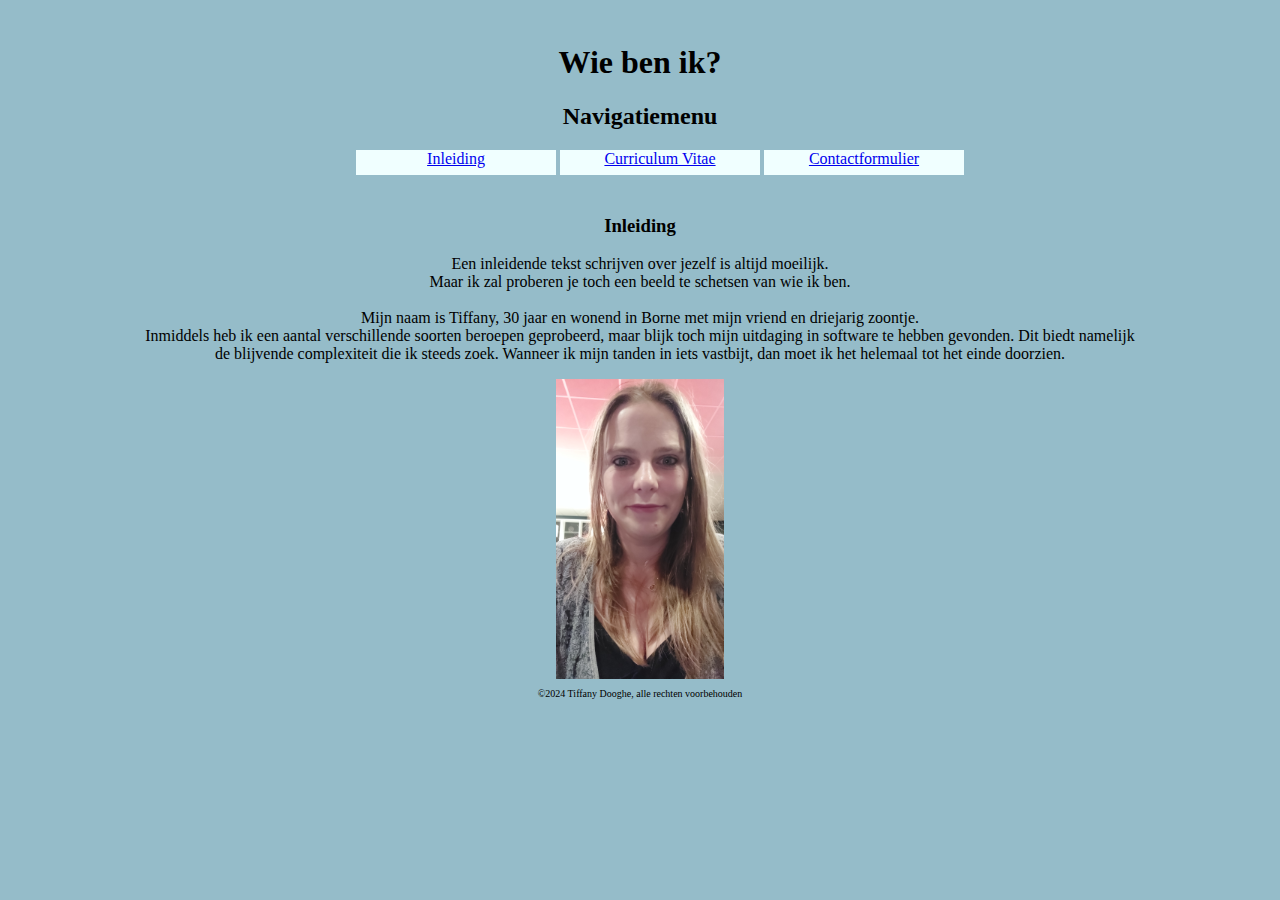
<file: index.html>
<!DOCTYPE html>
<html>
    <head>
        <meta charset="UTF-8">
        <link rel="stylesheet" type="text/css" href="style/main.css">
        <title>Wie ben ik?</title>
    </head>
    <body>
        <header id="headerIndex">
            <h1>Wie ben ik?</h1>
            <h2>Navigatiemenu</h2>
            <ul>
                <li><a href="index.html" id="linkIndex">Inleiding</a></li>
                <li><a href="mijncv.html">Curriculum Vitae</a></li>
                <li><a href="contact.html">Contactformulier</a></li>
            </ul>
        </header>
        <section class="inleiding">
            <h3>Inleiding</h3>
            <p>
                Een inleidende tekst schrijven over jezelf is altijd moeilijk.<br>
                Maar ik zal proberen je toch een beeld te schetsen van wie ik ben.<br><br>
                Mijn naam is Tiffany, 30 jaar en wonend in Borne met mijn vriend en driejarig zoontje.<br>
                Inmiddels heb ik een aantal verschillende soorten beroepen geprobeerd, maar blijk toch mijn uitdaging in software te hebben gevonden. Dit biedt namelijk de blijvende complexiteit die ik steeds zoek.
                Wanneer ik mijn tanden in iets vastbijt, dan moet ik het helemaal tot het einde doorzien.
            </p>
                <img id="picTiffany" src="afbeeldingen/Tiffany.jpeg" alt="Picture of Tiffany">
        </section>
        <footer>
            ©2024 Tiffany Dooghe, alle rechten voorbehouden
        </footer>
    </body>
</html>
</file>
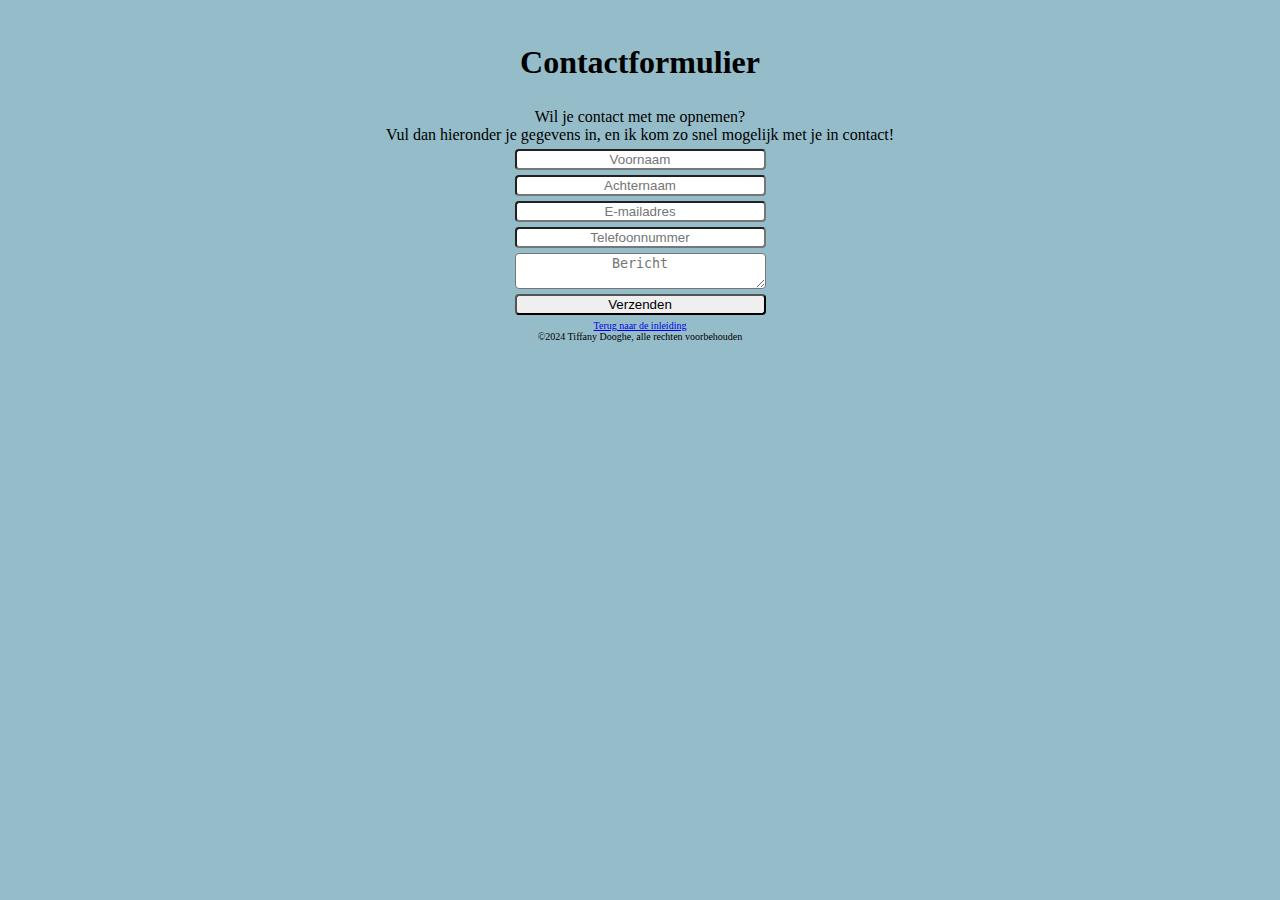
<file: contact.html>
<!DOCTYPE html>
<html>
    <head>
        <meta charset="UTF-8">
        <link rel="stylesheet" type="text/css" href="style/main.css">
        <title>Wie ben ik? (Contactformulier)</title>
    </head>
    <body>
        <header>
            <h1>Contactformulier</h1>
        </header>
        <div>
            Wil je contact met me opnemen?<br>
            Vul dan hieronder je gegevens in, en ik kom zo snel mogelijk met je in contact!<br>
        <form action="https://formspree.io/f/xqazeevk" id="contactform" method="post">
            <input type="text" placeholder="Voornaam" name="voornaam">
            <input type="text" placeholder="Achternaam" name="achternaam">
            <input type="email" placeholder="E-mailadres" name="email">
            <input type="tel" placeholder="Telefoonnummer" name="tel">
            <textarea placeholder="Bericht" name="bericht"></textarea>
            <button>Verzenden</button>
        </form>
        </div>
        <footer>
            <a href="index.html" id="back2">Terug naar de inleiding</a><br>
            ©2024 Tiffany Dooghe, alle rechten voorbehouden
        </footer>
    </body>
</html>
</file>
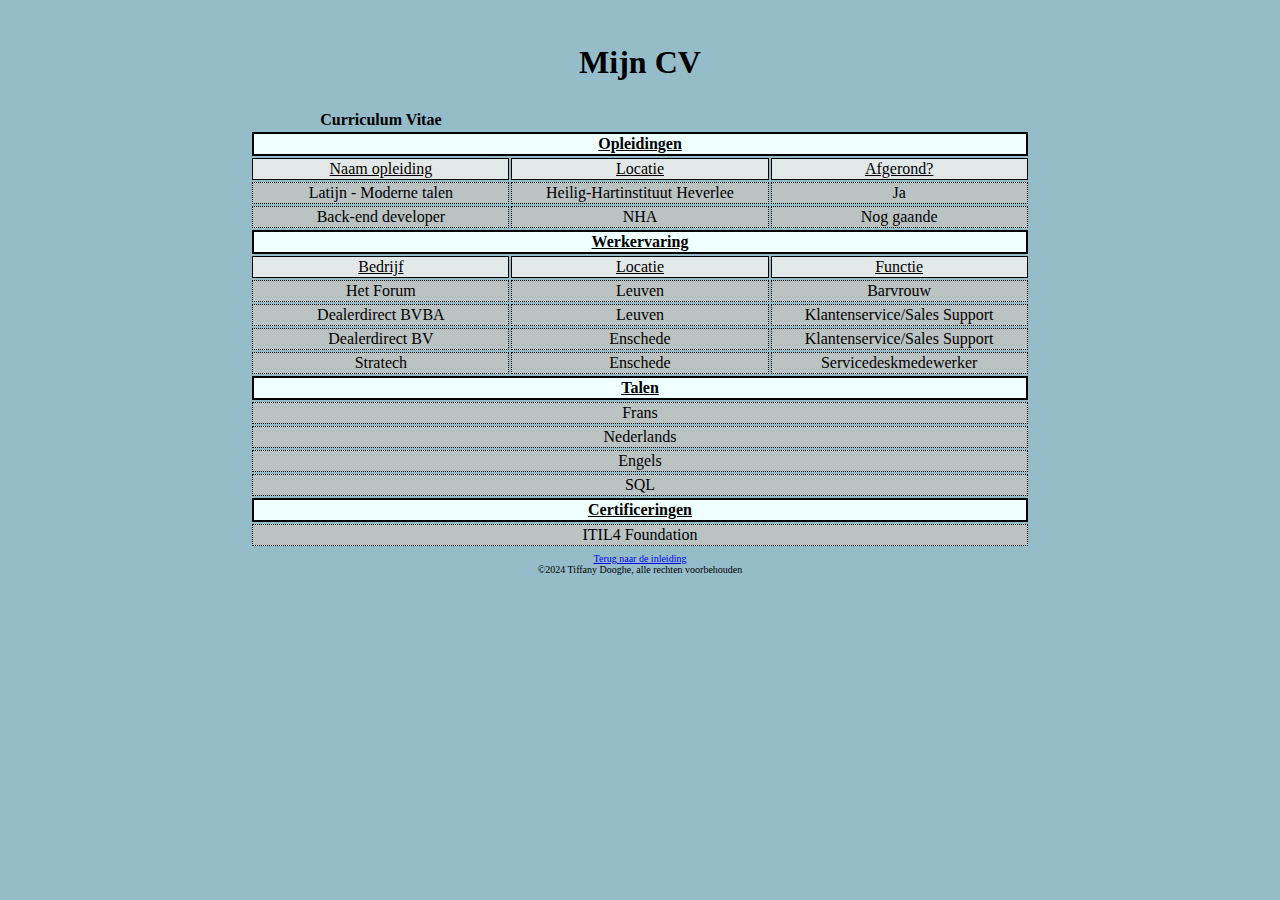
<file: mijncv.html>
<!DOCTYPE html>
<html>
    <head>
        <meta charset="UTF-8">
        <link rel="stylesheet" type="text/css" href="style/main.css">
        <title>Wie ben ik? (Mijn CV)</title>
    </head>
    <body>
        <header>
            <h1>Mijn CV</h1>
        </header>
        <div id="CV">
            <table>
                <thead>
                    <tr>
                        <th id="titleCV">Curriculum Vitae</th>
                    </tr>
                </thead>
                <tbody>
                    <tr>
                        <td id="opleidingen" colspan="3">Opleidingen</td>
                    </tr>
                    <tr>
                        <td id="naamOpleidingen">Naam opleiding</td>
                        <td id="locatieOpleidingen">Locatie</td>
                        <td id="afgerondOpleidingen">Afgerond?</td>
                    </tr>
                    <tr>
                        <td>Latijn - Moderne talen</td>
                        <td>Heilig-Hartinstituut Heverlee</td>
                        <td>Ja</td>
                    </tr>
                    <tr>
                        <td>Back-end developer</td>
                        <td>NHA</td>
                        <td>Nog gaande</td>
                    </tr>    
                    <tr>
                        <td id="werkervaring" colspan="3">Werkervaring</td>
                    </tr>
                    <tr>
                        <td id="bedrijf">Bedrijf</td>
                        <td id="locatie">Locatie</td>
                        <td id="functie">Functie</td>
                    </tr>
                    <tr>
                        <td>Het Forum</td>
                        <td>Leuven</td>
                        <td>Barvrouw</td>
                    </tr>
                    <tr>
                        <td>Dealerdirect BVBA</td>
                        <td>Leuven</td>
                        <td>Klantenservice/Sales Support</td>
                    </tr>
                    <tr>
                        <td>Dealerdirect BV</td>
                        <td>Enschede</td>
                        <td>Klantenservice/Sales Support</td>
                    </tr>
                    <tr>
                        <td>Stratech</td>
                        <td>Enschede</td>
                        <td>Servicedeskmedewerker</td>
                    </tr>
                    <tr>
                        <td id="talen" colspan="3">Talen</td>
                    </tr>
                    <tr>
                        <td colspan="3">Frans</td>
                    </tr>
                    <tr>
                        <td colspan="3">Nederlands</td>
                    </tr>
                    <tr>
                        <td colspan="3">Engels</td>
                    </tr>
                    <tr>
                        <td colspan="3">SQL</td>
                    </tr>
                    <tr>
                        <td colspan="3" id="cert">Certificeringen</td>
                    </tr>
                    <tr>
                        <td colspan="3">ITIL4 Foundation</td>
                    </tr>
                </tbody>
            </table>
            <footer>
                <a href="index.html" id="back2">Terug naar de inleiding</a><br>
                ©2024 Tiffany Dooghe, alle rechten voorbehouden
            </footer>
        </div>        
    </body>
</html>
</file>
<file: style/main.css>
body {
    background-color: rgb(149, 188, 201);
    font-family: Verdana;
    text-align: center;
    margin-left: 10%;
    margin-right: 10%;
    padding: 10px 10px 10px 10px;
    }

    thead {
        text-align: center;
    }

ul {
    color: black;
    text-decoration: none;
    }

li {
    display: inline-block;
    background-color:azure;
    height: 25px;
    width: 200px;
    text-align: center;
    color: black;
    }

a:hover {
    background-color: rgb(222, 246, 247);
    font-weight: bold;
    }

button:active {
    background-color: rgb(222, 246, 247);
    font-weight: bold;
}

input[type="text"], input[type="email"], input[type="tel"], textarea, button
    {
    display: block;
    box-sizing: border-box;
    border-radius: 4px;
    text-align: center;
    margin-left: auto;
    margin-right: auto;
    margin-top: 0.5%;
    width: 25%;
    }


#opleidingen,#werkervaring,#talen,#cert {
    text-align: center;
    font-weight: bold;
    text-decoration: underline;
    border-width: 2px;
    border-style: solid;
    color: black;
    background-color:azure;
}

#naamOpleidingen,#locatieOpleidingen,#afgerondOpleidingen, #bedrijf, #locatie, #functie {
    border-width: 1px;
    border-style: solid;
    text-decoration: underline;
    background-color: rgb(226, 231, 231);
}

td{
    width: 25%;
    text-align: center;
    border: 1px;
    border-style: dotted;
    background-color: rgb(187, 194, 194);
}

table{
    margin-left: auto;
    margin-right: auto;
}

#picTiffany {
    height: 300px;
}

footer {
    font-size: x-small;
    padding: 5px 5px 5px 5px;
}

header {
    padding: 5px 5px 5px 5px;
}
</file>
